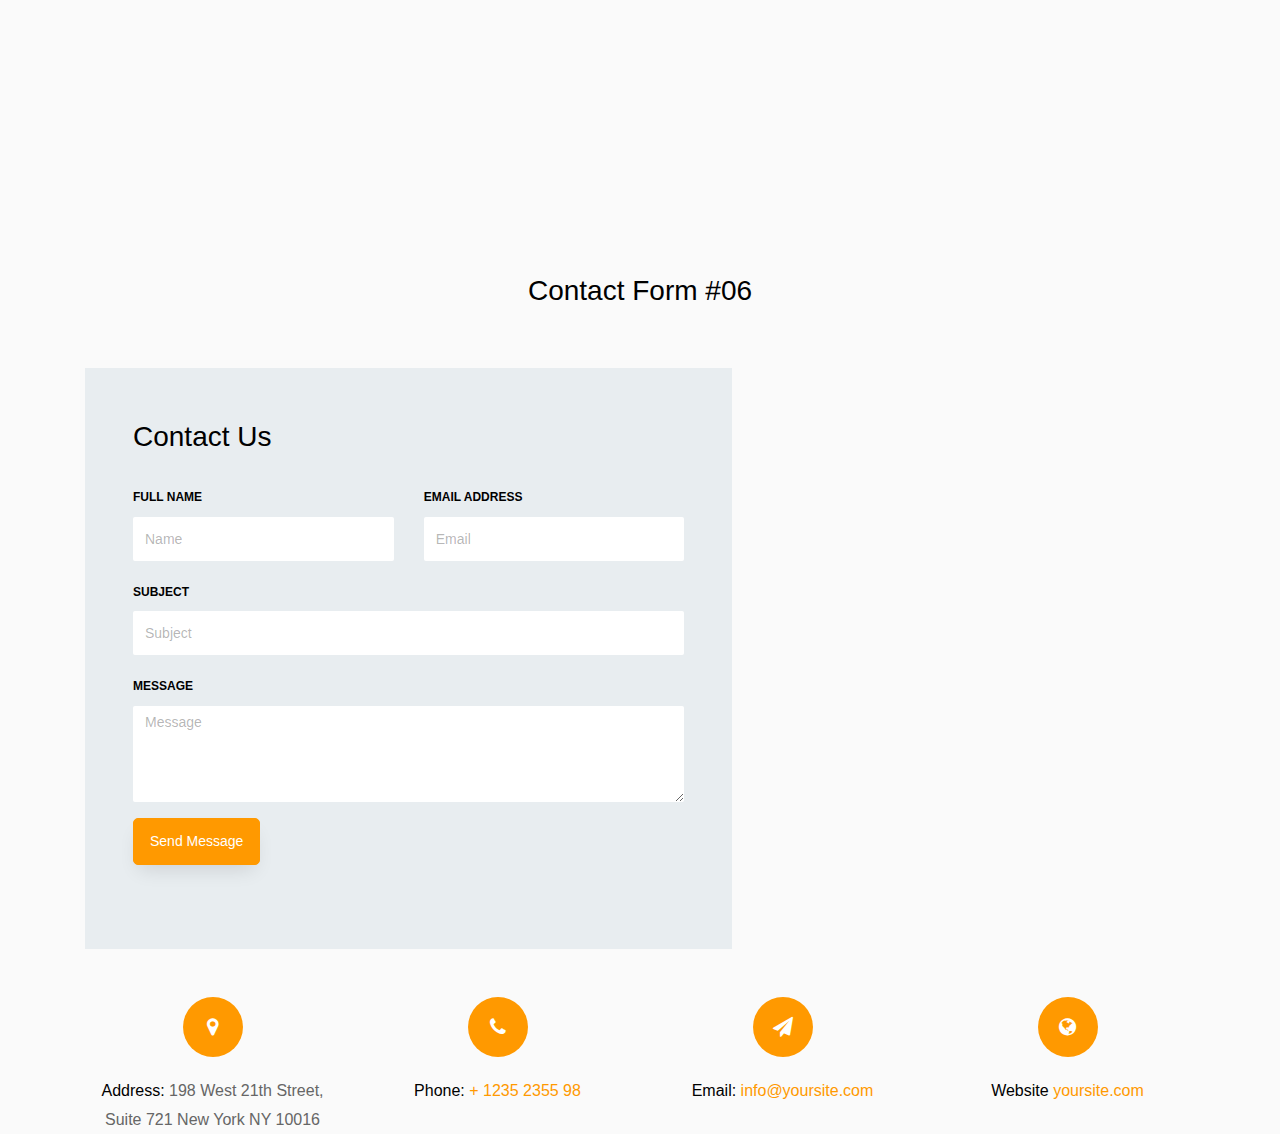
<file: contact-form-06/index.html>
<!doctype html>
<html lang="en">
  <head>
  	<title>Contact Form 06</title>
    <meta charset="utf-8">
    <meta name="viewport" content="width=device-width, initial-scale=1, shrink-to-fit=no">

	<link href='https://fonts.googleapis.com/css?family=Roboto:400,100,300,700' rel='stylesheet' type='text/css'>

	<link rel="stylesheet" href="https://stackpath.bootstrapcdn.com/font-awesome/4.7.0/css/font-awesome.min.css">
	
	<link rel="stylesheet" href="css/style.css">

	</head>
	<body>
	<section class="ftco-section">
		<div class="container">
			<div class="row justify-content-center">
				<div class="col-md-6 text-center mb-5">
					<h2 class="heading-section">Contact Form #06</h2>
				</div>
			</div>
			<div class="row justify-content-center">
				<div class="col-md-12">
					<div class="wrapper">
						<div class="row no-gutters mb-5">
							<div class="col-md-7">
								<div class="contact-wrap w-100 p-md-5 p-4">
									<h3 class="mb-4">Contact Us</h3>
									<div id="form-message-warning" class="mb-4"></div> 
				      		<div id="form-message-success" class="mb-4">
				            Your message was sent, thank you!
				      		</div>
									<form method="POST" name="contactForm" class="contactForm">
										<div class="row">
											<div class="col-md-6">
												<div class="form-group">
													<label class="label" for="name">Full Name</label>
													<input type="text" class="form-control" name="name" id="name" placeholder="Name">
												</div>
											</div>
											<div class="col-md-6"> 
												<div class="form-group">
													<label class="label" for="email">Email Address</label>
													<input type="email" class="form-control" name="email" id="email" placeholder="Email">
												</div>
											</div>
											<div class="col-md-12">
												<div class="form-group">
													<label class="label" for="subject">Subject</label>
													<input type="text" class="form-control" name="subject" id="subject" placeholder="Subject">
												</div>
											</div>
											<div class="col-md-12">
												<div class="form-group">
													<label class="label" for="#">Message</label>
													<textarea name="message" class="form-control" id="message" cols="30" rows="4" placeholder="Message"></textarea>
												</div>
											</div>
											<div class="col-md-12">
												<div class="form-group">
													<input type="submit" value="Send Message" class="btn btn-primary">
													<div class="submitting"></div>
												</div>
											</div>
										</div>
									</form>
								</div>
							</div>
							<div class="col-md-5 d-flex align-items-stretch">
								<div id="map">
			          </div>
							</div>
						</div>
						<div class="row">
							<div class="col-md-3">
								<div class="dbox w-100 text-center">
			        		<div class="icon d-flex align-items-center justify-content-center">
			        			<span class="fa fa-map-marker"></span>
			        		</div>
			        		<div class="text">
				            <p><span>Address:</span> 198 West 21th Street, Suite 721 New York NY 10016</p>
				          </div>
			          </div>
							</div>
							<div class="col-md-3">
								<div class="dbox w-100 text-center">
			        		<div class="icon d-flex align-items-center justify-content-center">
			        			<span class="fa fa-phone"></span>
			        		</div>
			        		<div class="text">
				            <p><span>Phone:</span> <a href="tel://1234567920">+ 1235 2355 98</a></p>
				          </div>
			          </div>
							</div>
							<div class="col-md-3">
								<div class="dbox w-100 text-center">
			        		<div class="icon d-flex align-items-center justify-content-center">
			        			<span class="fa fa-paper-plane"></span>
			        		</div>
			        		<div class="text">
				            <p><span>Email:</span> <a href="mailto:info@yoursite.com">info@yoursite.com</a></p>
				          </div>
			          </div>
							</div>
							<div class="col-md-3">
								<div class="dbox w-100 text-center">
			        		<div class="icon d-flex align-items-center justify-content-center">
			        			<span class="fa fa-globe"></span>
			        		</div>
			        		<div class="text">
				            <p><span>Website</span> <a href="#">yoursite.com</a></p>
				          </div>
			          </div>
							</div>
						</div>
					</div>
				</div>
			</div>
		</div>
	</section>

	<script src="js/jquery.min.js"></script>
  <script src="js/popper.js"></script>
  <script src="js/bootstrap.min.js"></script>
  <script src="js/jquery.validate.min.js"></script>
  <script src="js/main.js"></script>

	</body>
</html>
</file>
